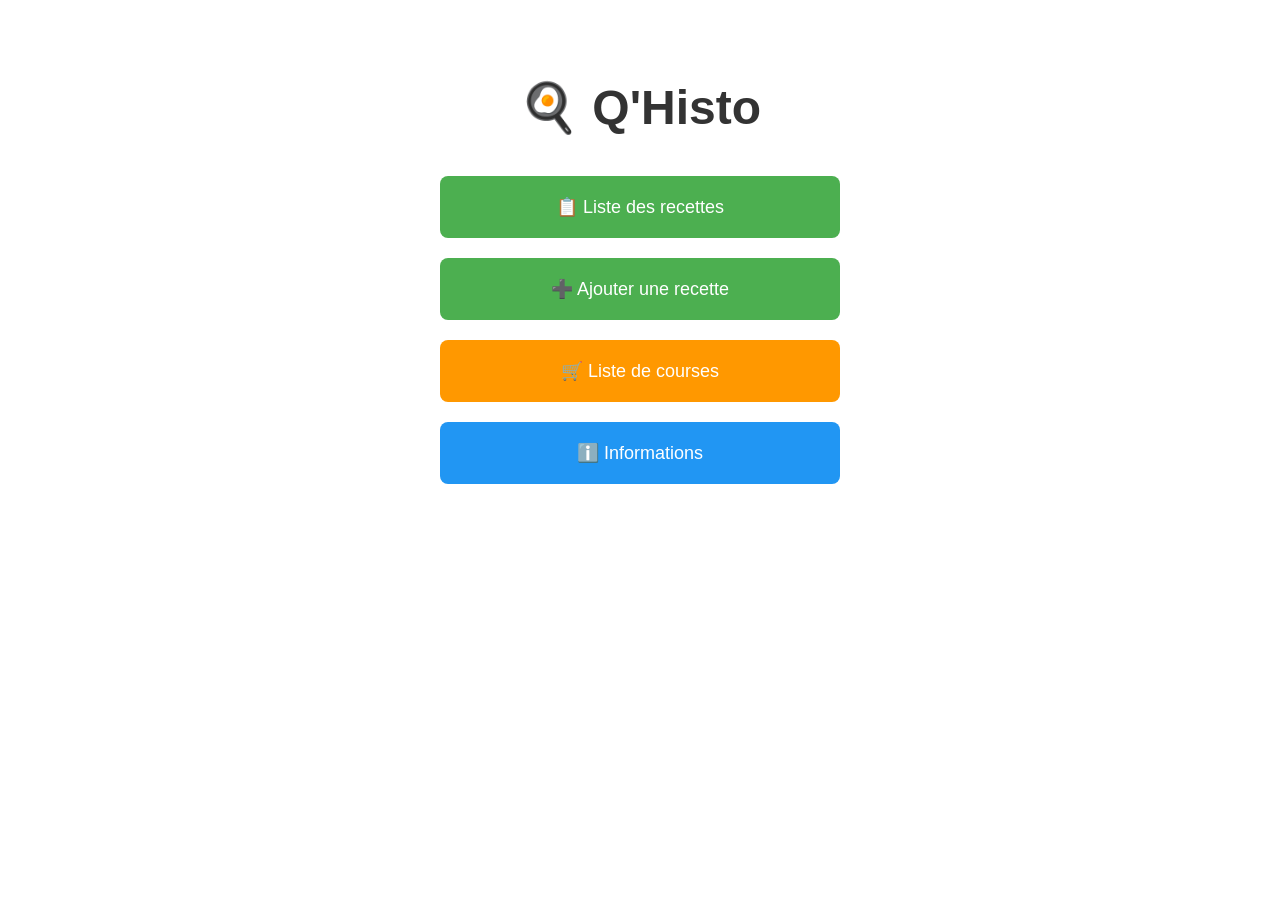
<file: index.html>
<!DOCTYPE html>
<html lang="fr">
<head>
    <meta charset="UTF-8">
    <meta name="viewport" content="width=device-width, initial-scale=1.0">
    <title>Q'Histo - Gestionnaire de Recettes</title>

    <!-- PWA Meta tags -->
    <link rel="manifest" href="manifest.json">
    <meta name="theme-color" content="#2196F3">
    <meta name="description" content="Mes recettes avec les quantités, ajustables au nombre de personnes, et ma liste de courses">

    <!-- Icons -->
    <link rel="icon" type="image/png" sizes="192x192" href="icons/icon-192.png">
    <link rel="icon" type="image/png" sizes="512x512" href="icons/icon-512.png">
    <link rel="apple-touch-icon" href="icons/icon-512.png">

    <link rel="stylesheet" href="style.css">
</head>
<body>

    <!-- MENU PRINCIPAL -->
    <div id="menu-page" class="page active">
        <div class="container">
            <h1>🍳 Q'Histo</h1>
            <div id="backup-banner" class="backup-banner" style="display:none"></div>
            <div class="menu-buttons">
                <button class="btn btn-primary" onclick="app.showRecipeList()">
                    📋 Liste des recettes
                </button>
                <button class="btn btn-success" onclick="app.showEditor()">
                    ➕ Ajouter une recette
                </button>
                <button class="btn btn-warning" onclick="app.showShopping('menu')">
                    🛒 Liste de courses <span id="shopping-count" class="badge" style="display:none"></span>
                </button>
                <button class="btn btn-info" onclick="app.showInfo()">
                    ℹ️ Informations
                </button>
            </div>
        </div>
    </div>

    <!-- LISTE DES RECETTES -->
    <div id="list-page" class="page">
        <div class="header">
            <button class="btn-back" onclick="app.showMenu()">← Retour</button>
            <h2>Mes Recettes</h2>
        </div>
        <div class="container">
            <input type="search" id="search" placeholder="🔍 Nom, ingrédient, étiquette..." class="search-input">
            <div class="list-toolbar">
                <div id="list-filters" class="chip-list"></div>
                <select id="sort-select" class="sort-select" aria-label="Trier">
                    <option value="az">A → Z</option>
                    <option value="za">Z → A</option>
                    <option value="recent">Plus récentes</option>
                    <option value="old">Plus anciennes</option>
                </select>
            </div>
            <div id="recipe-list" class="recipe-list"></div>
        </div>
    </div>

    <!-- AFFICHAGE RECETTE -->
    <div id="view-page" class="page">
        <div class="header">
            <button class="btn-back" onclick="app.showRecipeList()">← Retour</button>
            <h2 id="view-title"></h2>
            <button id="view-fav" class="btn-icon fav-btn" onclick="app.toggleFavorite(app.currentRecipeId)" aria-label="Ajouter aux favoris">☆</button>
        </div>
        <div class="container">
            <div id="view-content"></div>
        </div>
    </div>

    <!-- LISTE DE COURSES -->
    <div id="shopping-page" class="page">
        <div class="header">
            <button class="btn-back" onclick="app.backFromShopping()">← Retour</button>
            <h2>🛒 Liste de courses</h2>
        </div>
        <div class="container">
            <div id="shopping-content"></div>
        </div>
    </div>

    <!-- ÉDITEUR DE RECETTE -->
    <div id="editor-page" class="page">
        <div class="header">
            <button class="btn-back" onclick="app.cancelEdit()">← Annuler</button>
            <h2 id="editor-title">Nouvelle recette</h2>
        </div>
        <div class="container">
            <div id="editor-warning" class="editor-warning" role="alert" style="display:none"></div>
            <form id="recipe-form" novalidate>
                <div class="form-group">
                    <label for="recipe-name">Nom de la recette *</label>
                    <input type="text" id="recipe-name">
                </div>

                <div class="form-row">
                    <div class="form-group">
                        <label for="recipe-persons">Nombre de personnes</label>
                        <input type="number" id="recipe-persons" min="0" step="1" placeholder="Ex: 4">
                    </div>
                    <div class="form-group">
                        <label for="recipe-quantity">Quantité (portions)</label>
                        <input type="number" id="recipe-quantity" min="0" step="1" placeholder="Ex: 12">
                    </div>
                </div>

                <div class="form-group">
                    <label for="recipe-time">Temps de cuisson</label>
                    <input type="text" id="recipe-time" placeholder="Ex: 30 min">
                </div>

                <div class="form-group">
                    <label>Étiquettes</label>
                    <div id="editor-tags" class="chip-list"></div>
                    <div class="custom-tag-row">
                        <input type="text" id="custom-tag" placeholder="Autre étiquette (ex : Noël)">
                        <button type="button" class="btn btn-sm" onclick="app.addCustomTag()">➕ Ajouter</button>
                    </div>
                </div>

                <div class="form-group">
                    <label>Ingrédients *</label>
                    <p class="hint">Laisse la quantité vide pour « à volonté » (sel, poivre…).</p>
                    <div id="ingredients-list"></div>
                    <button type="button" class="btn btn-sm" onclick="app.addIngredient()">
                        ➕ Ajouter un ingrédient
                    </button>
                </div>

                <div class="form-group">
                    <label>Étapes de préparation</label>
                    <div id="steps-list"></div>
                    <button type="button" class="btn btn-sm" onclick="app.addStep()">
                        ➕ Ajouter une étape
                    </button>
                </div>

                <div class="form-group">
                    <label for="recipe-notes">Notes &amp; astuces</label>
                    <textarea id="recipe-notes" placeholder="Ex : se congèle très bien, servir avec une salade verte…"></textarea>
                </div>

                <div class="form-group">
                    <label>Photo</label>
                    <div id="photo-editor" class="photo-editor"></div>
                    <input type="file" id="photo-input" accept="image/*" style="display:none">
                </div>

                <button type="submit" class="btn btn-primary btn-block">
                    💾 Enregistrer la recette
                </button>
            </form>
        </div>
    </div>

    <!-- PAGE INFORMATIONS -->
    <div id="info-page" class="page">
        <div class="header">
            <button class="btn-back" onclick="app.showMenu()">← Retour</button>
            <h2>Informations</h2>
        </div>
        <div class="container">
            <div class="info-section">
                <p><strong>Créateur :</strong> LEROY Aurélien</p>
                <p><strong>Version :</strong> 3.0.0</p>
                <p><strong>Copyright :</strong> © LEROY Aurélien - 2025 - Q'Histo - Tous droits réservés</p>
                <p><strong>Nombre de recettes :</strong> <span id="recipe-count">0</span></p>
            </div>

            <div class="form-group">
                <label for="theme-select">Thème</label>
                <select id="theme-select" onchange="app.changeTheme(this.value)">
                    <option value="light">☀️ Clair</option>
                    <option value="dark">🌙 Sombre</option>
                    <option value="desert">🏜️ Désert</option>
                    <option value="spring">🌸 Printemps</option>
                    <option value="forest">🌲 Forêt</option>
                    <option value="autumn">🍂 Automne</option>
                    <option value="halloween">🎃 Halloween</option>
                </select>
            </div>

            <div class="info-section">
                <h3>Synchronisation &amp; sauvegardes</h3>
                <button class="btn btn-success btn-block" onclick="app.openHomeServer()">
                    🏠 Serveur maison
                </button>
                <p><strong>Dernière sauvegarde :</strong> <span id="last-export">jamais</span></p>
                <p><strong>Stockage :</strong> <span id="storage-status">…</span></p>
                <button class="btn btn-primary btn-block" onclick="app.exportData()">
                    💾 Sauvegarder (Export JSON)
                </button>
                <button class="btn btn-info btn-block" onclick="app.importData('merge')">
                    📥 Importer (ajoute aux recettes actuelles)
                </button>
                <button class="btn btn-warning btn-block" onclick="app.importData('replace')">
                    📥 Importer (remplace tout)
                </button>
                <input type="file" id="import-file" accept=".json,application/json" style="display:none" onchange="app.handleImport(event)">
            </div>
        </div>
    </div>

    <div id="toast" class="toast" role="status" aria-live="polite"></div>

    <!-- Service Worker Registration (chemin relatif : fonctionne sous /Q-Histo/) -->
    <script>
        if ('serviceWorker' in navigator) {
            window.addEventListener('load', () => {
                navigator.serviceWorker.register('./sw.js')
                    .then(registration => {
                        console.log('✅ Service Worker enregistré:', registration.scope);
                    })
                    .catch(error => {
                        console.error('❌ Erreur Service Worker:', error);
                    });
            });
        }
    </script>

    <!-- Synchro « Serveur maison » : chargé avant l'appli -->
    <script src="sync-maison.js"></script>
    <script src="app.js"></script>
</body>
</html>
</file>
<file: style.css>
/* ===== RESET & BASE ===== */
* {
    margin: 0;
    padding: 0;
    box-sizing: border-box;
}

body {
    font-family: -apple-system, BlinkMacSystemFont, 'Segoe UI', Roboto, Oxygen, Ubuntu, Cantarell, sans-serif;
    background: var(--bg-primary);
    color: var(--text-primary);
    transition: background 0.3s, color 0.3s;
}

/* ===== VARIABLES THÈMES ===== */
:root {
    --bg-primary: #ffffff;
    --bg-secondary: #f5f5f5;
    --text-primary: #333333;
    --text-secondary: #666666;
    --accent: #4CAF50;
    --accent-hover: #45a049;
    --danger: #f44336;
    --warning: #ff9800;
    --info: #2196F3;
    --border: #ddd;
}

[data-theme="dark"] {
    --bg-primary: #1a1a1a;
    --bg-secondary: #2d2d2d;
    --text-primary: #ffffff;
    --text-secondary: #cccccc;
    --accent: #66bb6a;
    --accent-hover: #5cb860;
    --border: #444;
}

[data-theme="desert"] {
    --bg-primary: #f4e8d8;
    --bg-secondary: #e8d5c0;
    --text-primary: #5a4a3a;
    --text-secondary: #8a7a6a;
    --accent: #d4a574;
    --accent-hover: #c4956a;
    --border: #d0b090;
}

[data-theme="spring"] {
    --bg-primary: #f0f8f0;
    --bg-secondary: #e0f0e0;
    --text-primary: #2d4a2d;
    --text-secondary: #5a7a5a;
    --accent: #66bb6a;
    --accent-hover: #5cb860;
    --border: #c0e0c0;
}

[data-theme="forest"] {
    --bg-primary: #2d3a2d;
    --bg-secondary: #3a4a3a;
    --text-primary: #e0f0e0;
    --text-secondary: #c0d0c0;
    --accent: #7cb87c;
    --accent-hover: #6ca86c;
    --border: #4a5a4a;
}

[data-theme="autumn"] {
    --bg-primary: #f5e6d3;
    --bg-secondary: #e8d5c0;
    --text-primary: #5a3a2a;
    --text-secondary: #8a6a5a;
    --accent: #d4844a;
    --accent-hover: #c4743a;
    --border: #d0b090;
}

[data-theme="halloween"] {
    --bg-primary: #2a2a2a;
    --bg-secondary: #3a3a3a;
    --text-primary: #ffffff;
    --text-secondary: #cccccc;
    --accent: #ff8800;
    --accent-hover: #ee7700;
    --border: #555;
}

/* ===== LAYOUT ===== */
.page {
    display: none;
    min-height: 100vh;
}

.page.active {
    display: block;
}

.container {
    max-width: 800px;
    margin: 0 auto;
    padding: 20px;
}

.header {
    background: var(--bg-secondary);
    padding: 15px 20px;
    border-bottom: 2px solid var(--border);
    display: flex;
    align-items: center;
    gap: 15px;
    position: sticky;
    top: 0;
    z-index: 100;
}

.header h2 {
    flex: 1;
    text-align: center;
    margin: 0;
}

/* ===== BOUTONS ===== */
.btn {
    padding: 12px 24px;
    border: none;
    border-radius: 8px;
    font-size: 16px;
    cursor: pointer;
    transition: all 0.3s;
    font-weight: 500;
}

.btn-primary {
    background: var(--accent);
    color: white;
}

.btn-primary:hover {
    background: var(--accent-hover);
    transform: translateY(-2px);
    box-shadow: 0 4px 8px rgba(0,0,0,0.2);
}

.btn-success {
    background: var(--accent);
    color: white;
}

.btn-info {
    background: var(--info);
    color: white;
}

.btn-warning {
    background: var(--warning);
    color: white;
}

.btn-danger {
    background: var(--danger);
    color: white;
}

.btn-block {
    width: 100%;
    margin-top: 10px;
}

.btn-sm {
    padding: 8px 16px;
    font-size: 14px;
}

.btn-back {
    background: transparent;
    border: 2px solid var(--border);
    color: var(--text-primary);
    padding: 8px 16px;
    border-radius: 8px;
    cursor: pointer;
    font-size: 16px;
    transition: all 0.3s;
}

.btn-back:hover {
    background: var(--bg-secondary);
}

/* ===== MENU PRINCIPAL ===== */
#menu-page h1 {
    text-align: center;
    font-size: 48px;
    margin: 60px 0 40px;
}

.menu-buttons {
    display: flex;
    flex-direction: column;
    gap: 20px;
    max-width: 400px;
    margin: 0 auto;
}

.menu-buttons .btn {
    padding: 20px;
    font-size: 18px;
}

/* ===== LISTE RECETTES ===== */
.search-input {
    width: 100%;
    padding: 12px;
    border: 2px solid var(--border);
    border-radius: 8px;
    font-size: 16px;
    margin-bottom: 20px;
    background: var(--bg-secondary);
    color: var(--text-primary);
}

.recipe-list {
    display: flex;
    flex-direction: column;
    gap: 10px;
}

.recipe-item {
    display: flex;
    align-items: center;
    gap: 12px;
    background: var(--bg-secondary);
    padding: 15px 20px;
    border-radius: 8px;
    border: 2px solid var(--border);
    cursor: pointer;
    transition: all 0.3s;
}

.recipe-item:hover {
    transform: translateX(5px);
    border-color: var(--accent);
    box-shadow: 0 2px 8px rgba(0,0,0,0.1);
}

/* ===== AFFICHAGE RECETTE ===== */
.recipe-view {
    background: var(--bg-secondary);
    padding: 20px;
    border-radius: 12px;
    margin-bottom: 20px;
}

.recipe-controls {
    display: flex;
    gap: 20px;
    margin: 20px 0;
    padding: 20px;
    background: var(--bg-primary);
    border-radius: 8px;
}

.control-group {
    flex: 1;
}

.control-group label {
    display: block;
    margin-bottom: 8px;
    font-weight: 500;
}

.counter {
    display: flex;
    align-items: center;
    gap: 10px;
}

.counter button {
    width: 40px;
    height: 40px;
    border: 2px solid var(--border);
    background: var(--bg-secondary);
    color: var(--text-primary);
    border-radius: 8px;
    cursor: pointer;
    font-size: 18px;
    transition: all 0.2s;
}

.counter button:hover {
    background: var(--accent);
    color: white;
    border-color: var(--accent);
}

.counter span {
    min-width: 50px;
    text-align: center;
    font-size: 20px;
    font-weight: bold;
}

.recipe-section {
    margin: 20px 0;
}

.recipe-section h3 {
    margin-bottom: 15px;
    color: var(--accent);
}

.ingredient-item {
    padding: 10px;
    background: var(--bg-primary);
    margin: 5px 0;
    border-radius: 6px;
    display: flex;
    align-items: center;
    gap: 12px;
}

.step-item {
    padding: 15px;
    background: var(--bg-primary);
    margin: 10px 0;
    border-radius: 6px;
    border-left: 4px solid var(--accent);
    display: flex;
    gap: 12px;
    transition: opacity 0.3s, box-shadow 0.3s;
}

.step-number {
    font-weight: bold;
    color: var(--accent);
    margin-bottom: 5px;
}

.recipe-actions {
    display: flex;
    flex-wrap: wrap;
    gap: 10px;
    margin-top: 20px;
}

/* ===== LISTE DE COURSES ===== */
.shopping-item {
    padding: 15px;
    background: var(--bg-secondary);
    margin: 10px 0;
    border-radius: 8px;
    display: flex;
    align-items: center;
    gap: 15px;
}

.shopping-item input[type="checkbox"] {
    width: 24px;
    height: 24px;
    cursor: pointer;
}

.shopping-item.checked {
    opacity: 0.5;
    text-decoration: line-through;
}

/* ===== FORMULAIRE ===== */
.form-group {
    margin-bottom: 20px;
}

.form-group label {
    display: block;
    margin-bottom: 8px;
    font-weight: 500;
}

.form-group input,
.form-group textarea,
.form-group select {
    width: 100%;
    padding: 12px;
    border: 2px solid var(--border);
    border-radius: 8px;
    font-size: 16px;
    background: var(--bg-secondary);
    color: var(--text-primary);
}

.form-group textarea {
    min-height: 100px;
    resize: vertical;
    font-family: inherit;
}

.form-row {
    display: grid;
    grid-template-columns: 1fr 1fr;
    gap: 15px;
}

.ingredient-row,
.step-row {
    display: grid;
    grid-template-columns: 2fr 1fr 1fr auto;
    gap: 10px;
    margin-bottom: 10px;
    align-items: end;
}

.step-row {
    grid-template-columns: 3fr 1fr auto;
}

.ingredient-row input,
.step-row input,
.step-row textarea {
    padding: 8px;
}

.btn-remove {
    padding: 8px 12px;
    background: var(--danger);
    color: white;
    border: none;
    border-radius: 6px;
    cursor: pointer;
}

/* ===== INFORMATIONS ===== */
.info-section {
    background: var(--bg-secondary);
    padding: 20px;
    border-radius: 12px;
    margin-bottom: 20px;
}

.info-section p {
    margin: 10px 0;
}

.info-section h3 {
    margin-bottom: 15px;
    color: var(--accent);
}

/* ===== RESPONSIVE ===== */
@media (max-width: 768px) {
    .container {
        padding: 15px;
    }

    .form-row,
    .ingredient-row {
        grid-template-columns: 1fr;
    }

    .recipe-controls {
        flex-direction: column;
    }

    .recipe-actions {
        flex-direction: column;
    }

    #menu-page h1 {
        font-size: 36px;
        margin: 40px 0 30px;
    }
}

/* ===== LANDSCAPE ===== */
@media (orientation: landscape) and (max-height: 600px) {
    #menu-page h1 {
        font-size: 32px;
        margin: 20px 0;
    }

    .menu-buttons .btn {
        padding: 15px;
    }
}
/* ===== SELECT UNITÉ ===== */
.ingredient-row select,
.form-group select {
    width: 100%;
    padding: 8px;
    border: 2px solid var(--border);
    border-radius: 8px;
    font-size: 14px;
    background: var(--bg-secondary);
    color: var(--text-primary);
    cursor: pointer;
}

.ingredient-row select:focus,
.form-group select:focus {
    outline: none;
    border-color: var(--accent);
}

/* Style pour les optgroup */
.ingredient-row select optgroup {
    font-weight: bold;
    color: var(--accent);
}

.ingredient-row select option {
    padding: 5px;
    font-weight: normal;
}

/* Responsive pour les selects */
@media (max-width: 768px) {
    .ingredient-row select {
        font-size: 16px; /* Évite le zoom sur mobile */
    }
}

/* =====================================================
   VERSION 2 : étiquettes, favoris, cuisine, courses, photo
   ===================================================== */

/* ===== ÉTIQUETTES / FILTRES ===== */
.chip-list {
    display: flex;
    flex-wrap: wrap;
    gap: 8px;
}

.chip {
    padding: 6px 14px;
    border-radius: 999px;
    border: 2px solid var(--border);
    background: var(--bg-secondary);
    color: var(--text-primary);
    font-size: 14px;
    cursor: pointer;
    transition: all 0.2s;
}

.chip.active {
    background: var(--accent);
    border-color: var(--accent);
    color: white;
}

.tag-list {
    display: flex;
    flex-wrap: wrap;
    gap: 6px;
    margin-top: 6px;
}

.tag {
    font-size: 12px;
    padding: 2px 10px;
    border-radius: 999px;
    background: var(--bg-primary);
    border: 1px solid var(--border);
    color: var(--text-secondary);
}

.recipe-view > .tag-list {
    margin: 0 0 12px;
}

.list-toolbar {
    display: flex;
    gap: 10px;
    align-items: flex-start;
    justify-content: space-between;
    margin-bottom: 15px;
}

.sort-select {
    padding: 6px 10px;
    border: 2px solid var(--border);
    border-radius: 8px;
    background: var(--bg-secondary);
    color: var(--text-primary);
    font-size: 14px;
    flex-shrink: 0;
}

.custom-tag-row {
    display: flex;
    gap: 8px;
    margin-top: 10px;
}

.custom-tag-row input {
    flex: 1;
}

.custom-tag-row .btn {
    flex-shrink: 0;
}

.hint {
    font-size: 13px;
    color: var(--text-secondary);
    margin-bottom: 8px;
}

.empty-message {
    text-align: center;
    color: var(--text-secondary);
    padding: 20px;
    line-height: 1.6;
}

/* ===== LISTE DES RECETTES ===== */
.recipe-thumb {
    width: 56px;
    height: 56px;
    object-fit: cover;
    border-radius: 8px;
    flex-shrink: 0;
    background: var(--bg-primary);
}

.recipe-item-body {
    flex: 1;
    min-width: 0;
}

.recipe-meta {
    font-size: 14px;
    color: var(--text-secondary);
    margin-top: 4px;
}

.fav-btn {
    background: none;
    border: none;
    font-size: 26px;
    line-height: 1;
    color: var(--text-secondary);
    cursor: pointer;
    padding: 4px;
    flex-shrink: 0;
}

.fav-btn.active {
    color: #f5b301;
}

.btn-icon {
    border: 2px solid var(--border);
    border-radius: 8px;
    width: 44px;
    height: 40px;
    font-size: 22px;
}

/* ===== AFFICHAGE RECETTE ===== */
.recipe-photo {
    display: block;
    width: 100%;
    max-height: 320px;
    object-fit: cover;
    border-radius: 10px;
    margin-bottom: 15px;
}

.section-header {
    display: flex;
    align-items: baseline;
    justify-content: space-between;
    gap: 10px;
}

.progress {
    font-size: 14px;
    color: var(--text-secondary);
    white-space: nowrap;
}

.recipe-notes {
    white-space: pre-wrap;
    background: var(--bg-primary);
    padding: 12px 15px;
    border-radius: 6px;
    line-height: 1.5;
}

/* ===== CASES À COCHER (ingrédients, étapes, courses) ===== */
.check-row {
    cursor: pointer;
    -webkit-tap-highlight-color: transparent;
}

.check-row input[type="checkbox"] {
    width: 24px;
    height: 24px;
    flex-shrink: 0;
    cursor: pointer;
    accent-color: var(--accent);
}

.ingredient-name {
    flex: 1;
}

.ingredient-item.checked .ingredient-name,
.ingredient-item.checked .ingredient-qty {
    opacity: 0.45;
    text-decoration: line-through;
}

.steps-display {
    display: flex;
    flex-direction: column;
}

.step-item input[type="checkbox"] {
    margin-top: 2px;
}

.step-body {
    flex: 1;
    min-width: 0;
}

.step-text {
    white-space: pre-wrap;
    line-height: 1.5;
}

.step-time {
    color: var(--text-secondary);
    margin-top: 5px;
}

.step-item.current {
    box-shadow: 0 0 0 2px var(--accent);
    font-size: 17px;
}

.step-item.checked {
    opacity: 0.5;
    border-left-color: var(--border);
}

.step-item.checked .step-text {
    text-decoration: line-through;
}

.current-badge,
.done-badge {
    display: inline-block;
    font-size: 11px;
    font-weight: 600;
    padding: 2px 8px;
    border-radius: 999px;
    margin-left: 6px;
    vertical-align: middle;
}

.current-badge {
    background: var(--accent);
    color: white;
}

.done-badge {
    background: var(--border);
    color: var(--text-primary);
}

.cooking-reset {
    text-align: center;
}

.link-btn {
    background: none;
    border: none;
    color: var(--info);
    font-size: 15px;
    font-weight: 600;
    cursor: pointer;
    padding: 6px;
    text-decoration: underline;
}

/* ===== LISTE DE COURSES ===== */
.shopping-section {
    margin-bottom: 25px;
}

.shopping-section h3 {
    color: var(--accent);
    margin-bottom: 10px;
}

.shopping-recipe {
    display: flex;
    align-items: center;
    gap: 10px;
    padding: 10px 12px;
    background: var(--bg-secondary);
    border-radius: 8px;
    margin-bottom: 8px;
}

.shopping-recipe-name {
    flex: 1;
    min-width: 0;
    font-weight: 600;
    cursor: pointer;
}

.counter-sm {
    gap: 6px;
}

.counter-sm button {
    width: 32px;
    height: 32px;
    font-size: 16px;
}

.counter.counter-sm span {
    min-width: 70px;
    font-size: 14px;
}

.shopping-item-text small {
    display: block;
    font-size: 12px;
    color: var(--text-secondary);
    margin-top: 2px;
    text-decoration: none;
}

.shopping-actions {
    display: flex;
    flex-wrap: wrap;
    gap: 10px;
}

/* ===== PHOTO (ÉDITEUR) ===== */
.photo-preview img {
    display: block;
    max-width: 100%;
    max-height: 240px;
    border-radius: 8px;
    margin-bottom: 10px;
}

.photo-actions {
    display: flex;
    gap: 10px;
}

/* ===== MENU ===== */
.badge {
    display: inline-block;
    background: rgba(255, 255, 255, 0.35);
    border-radius: 999px;
    padding: 1px 10px;
    margin-left: 6px;
    font-size: 15px;
}

.backup-banner {
    max-width: 400px;
    margin: 0 auto 20px;
    background: var(--bg-secondary);
    border-left: 4px solid var(--warning);
    padding: 12px 15px;
    border-radius: 8px;
    font-size: 14px;
    display: flex;
    flex-direction: column;
    align-items: flex-start;
    gap: 4px;
}

.backup-banner .link-btn {
    padding: 0;
}

/* ===== NOTIFICATION ===== */
.toast {
    position: fixed;
    left: 50%;
    bottom: 20px;
    transform: translate(-50%, 20px);
    background: #333;
    color: white;
    padding: 12px 18px;
    border-radius: 10px;
    box-shadow: 0 4px 14px rgba(0, 0, 0, 0.3);
    display: flex;
    align-items: center;
    gap: 12px;
    opacity: 0;
    pointer-events: none;
    transition: opacity 0.3s, transform 0.3s;
    z-index: 1000;
    width: max-content;
    max-width: calc(100% - 30px);
}

.toast.show {
    opacity: 1;
    transform: translate(-50%, 0);
    pointer-events: auto;
}

.toast .link-btn {
    color: #8fd3ff;
    white-space: nowrap;
}

@media (max-width: 768px) {
    /* Nom sur une ligne, puis quantité + unité + ✕ sur la suivante */
    .ingredient-row {
        grid-template-columns: 1fr 1.4fr auto;
        padding-bottom: 10px;
        border-bottom: 1px dashed var(--border);
    }

    .ingredient-row input:first-child {
        grid-column: 1 / -1;
    }

    .step-row {
        grid-template-columns: 1fr auto;
    }

    .step-row textarea {
        grid-column: 1 / -1;
    }

    .list-toolbar {
        flex-direction: column-reverse;
    }
}

@media (prefers-reduced-motion: reduce) {
    * {
        transition: none !important;
    }
}

/* ===== IMPRESSION ===== */
@media print {
    :root,
    [data-theme] {
        --bg-primary: #fff;
        --bg-secondary: #fff;
        --text-primary: #000;
        --text-secondary: #444;
        --accent: #000;
        --border: #bbb;
    }

    body {
        background: #fff;
        color: #000;
        font-size: 12pt;
    }

    .header {
        position: static;
        background: none;
        border-bottom: 2px solid #000;
        padding: 0 0 8px;
    }

    .btn-back,
    .btn-icon,
    .recipe-actions,
    .shopping-actions,
    .cooking-reset,
    .counter button,
    .btn-remove,
    .current-badge,
    .done-badge,
    .progress,
    .toast,
    .recipe-view .check-row input[type="checkbox"] {
        display: none !important;
    }

    .container {
        max-width: none;
        padding: 10px 0 0;
    }

    .recipe-view {
        padding: 0;
    }

    .recipe-controls {
        padding: 0;
        margin: 10px 0;
    }

    .counter span {
        min-width: 0;
        font-size: 12pt;
    }

    .recipe-photo {
        width: auto;
        max-width: 100%;
        max-height: 7cm;
    }

    /* Tout s'imprime « non coché », dans l'ordre d'origine */
    .check-row.checked,
    .check-row.checked * {
        opacity: 1 !important;
        text-decoration: none !important;
    }

    .step-item {
        order: var(--orig);
        break-inside: avoid;
        box-shadow: none !important;
        font-size: 12pt !important;
        border-left: 3px solid #000 !important;
        padding: 6px 10px;
        margin: 6px 0;
    }

    .ingredient-item {
        padding: 4px 0;
        margin: 0;
        border-bottom: 1px dotted #bbb;
        border-radius: 0;
    }

    .shopping-item {
        padding: 6px 0;
        margin: 0;
        border-bottom: 1px dotted #bbb;
        border-radius: 0;
    }
}

/* ===== SYNCHRO : avertissement dans l'éditeur ===== */
.editor-warning {
    background: var(--bg-secondary);
    border-left: 4px solid var(--warning);
    border-radius: 8px;
    padding: 12px 15px;
    margin-bottom: 20px;
    line-height: 1.5;
}

.editor-warning .link-btn {
    padding: 4px 0 0;
}
</file>
